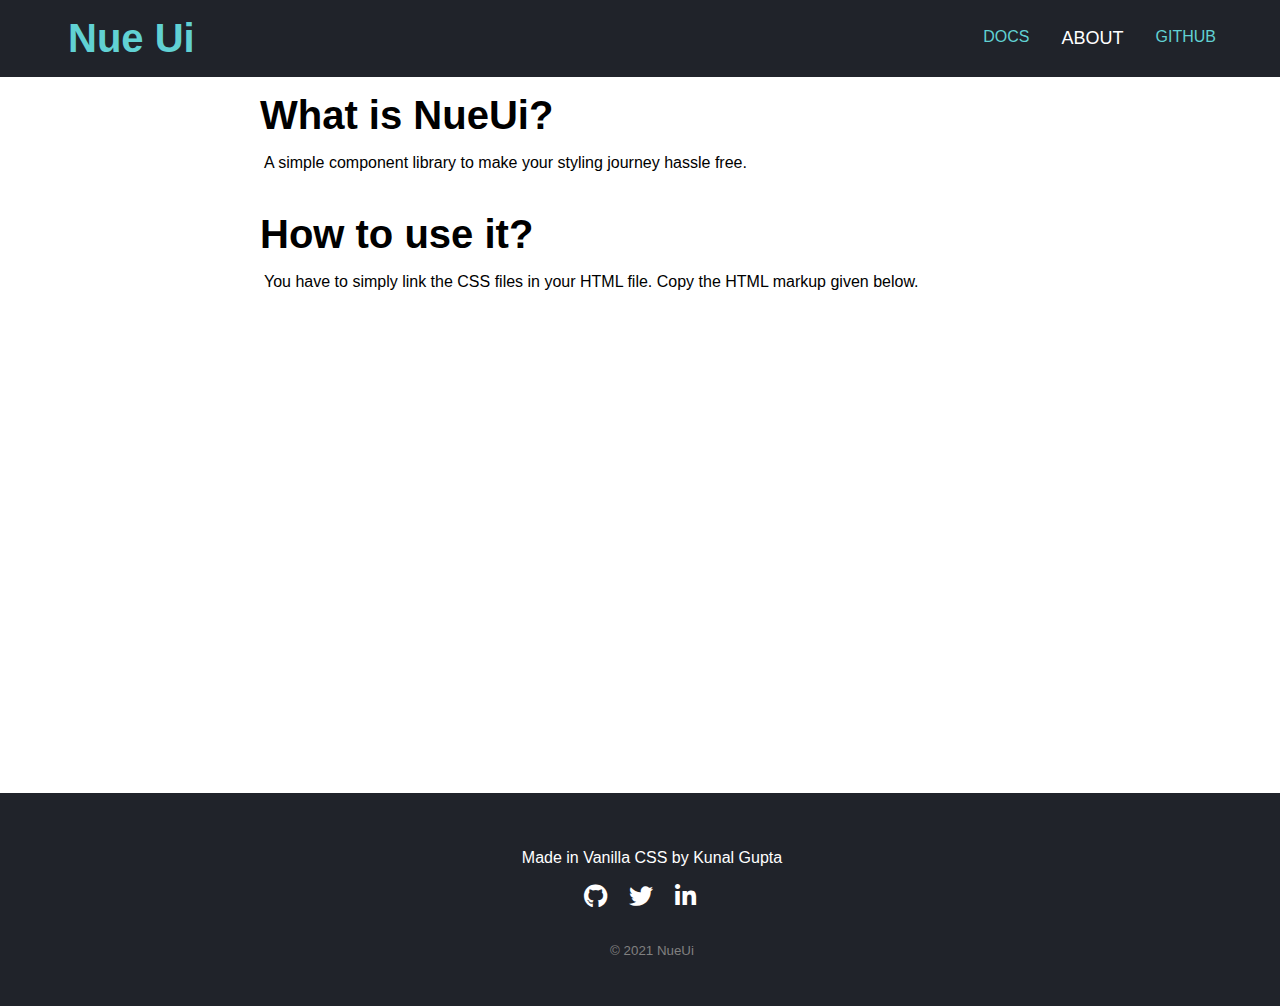
<file: about.html>
<!DOCTYPE html>
<html lang="en">
<head>
    <meta charset="UTF-8">
    <meta http-equiv="X-UA-Compatible" content="IE=edge">
    <meta name="viewport" content="width=device-width, initial-scale=1.0">
    <title>About | NueUI</title>
    <link rel="stylesheet" href="main.css">
    <link rel="stylesheet" href="https://cdnjs.cloudflare.com/ajax/libs/font-awesome/5.15.2/css/all.min.css"/>
    <link rel="stylesheet" href="home.css">
    <link rel="stylesheet" href="about.css">
</head>
<body>
    <div class="nav-container">
        <nav class="nav-wrap" id="back">
        <div class="nav-brand">
            <h1 class="brand-logo">
            Nue <span>Ui</span>
            </h1>
        </div>
        <div class="nav-list-container">
            <ul class="nav-list">
            <li><a href="index.html">DOCS</a></li>
            <li><a href="about.html" class="current">ABOUT</a></li>
            <li><a href="https://github.com/DarkShadow20/nue-comp-lib/tree/development">GITHUB</a></li>
            </ul>
        </div>
        </nav>
    </div>
    <div class="about-container">
        <div class="what-wrap">
            <h1>What is NueUi?</h1>
            <p>A simple component library to make your styling journey hassle free.</p>
        </div>
        <div class="how-wrap">
            <h1 >How to use it?</h1>
            <p>You have to simply link the CSS files in your HTML file. Copy the HTML markup given below.</p>
            <iframe
            src="https://carbon.now.sh/embed?bg=rgba%28171%2C+184%2C+195%2C+1%29&t=seti&wt=none&l=auto&ds=true&dsyoff=20px&dsblur=68px&wc=true&wa=true&pv=56px&ph=56px&ln=false&fl=1&fm=Hack&fs=18px&lh=133%25&si=false&es=2x&wm=false&code=%253Clink%2520rel%253D%2522stylesheet%2522%2520href%253D%2522https%253A%252F%252Fnueui-v1.netlify.app%252Fmain.css%2522%252F%253E"
            style="margin-top: 3rem; overflow:hidden;"
            frameborder="0">
            </iframe>
            
        </div>
    </div>
    <footer>
        <p class="centered-text">
          Made in Vanilla CSS by Kunal Gupta
        </p>
        <ul class="list-non-bullet list-flex">
          <li>
            <a
              class="link"
              href="https://github.com/DarkShadow20/component-lib"
              target="_blank"
              ><i class="fab fa-github"></i
            ></a>
          </li>
          <li>
            <a class="link" href="https://twitter.com/Kun_alGupta" target="_blank"
              ><i class="fab fa-twitter"></i
            ></a>
          </li>
          <li>
            <a
              class="link"
              href="https://www.linkedin.com/in/kunal-gupta-2a635712b/"
              target="_blank"
              ><i class="fab fa-linkedin-in"></i
            ></a>
          </li>
        </ul>
        <p class="small centered-text" style="margin-top: 0.5rem; color: grey">
          &copy; 2021 NueUi
        </p>
      </footer>
</body>
</html>
</file>
<file: main.css>
@import url("css/avatar.css");
@import url("css/alert.css");
@import url("css/badge.css");
@import url("css/button.css");
@import url("css/navbar.css");
@import url("css/list.css");
@import url("css/typo.css");
@import url("css/input.css");
@import url("css/toast.css");
@import url("css/rating.css");
@import url("css/modal.css");
@import url("css/card.css");


 *{
     box-sizing: border-box;
 }

body{
    font-family: -apple-system, BlinkMacSystemFont, "Segoe UI", Roboto, Helvetica, Arial, sans-serif;
    margin-top: 1rem;
}
.main-container{
    width: 100%;
}
.current{
    font-size: 18px;
    color: #fff;
}
</file>
<file: home.css>
* {
    margin: 0;
    padding: 0;
    box-sizing: border-box;
    scroll-behavior: smooth;
}
.heading{
  margin-left:1.2rem;
}
.examples{
  margin-left:0rem;
}
.link{
  margin: 0 0.5rem;
}
p
{
    padding: 1rem 0 0 1.5rem;
}
a
{
    text-decoration: none;
    color: inherit;
}
iframe
{
    width:100%;
    min-height: 50vh;
}
.small{
  color:#fff;
}
.link {
  color: #fff;
}
.nav-container{
  margin-top: -1rem;
}
.nav-wrap {
    background-color: #20232A;
    display: flex;
    justify-content: space-between;
    align-items: center;
    padding: 1rem 3rem;
  }
.brand-logo{
    font-size: 2.5rem;
    color: #61D1D3;
  }
.nav-list {
    padding-inline-start: 0;
    list-style: none;
    display: flex;  
    margin-left: -9rem;
  }
  .nav-list li {
    font-weight: 500;
    margin: 0 1rem;
    cursor: pointer;
    color: #61D1D3;
  }
  .nav-list li:hover {
    color: var(--pri-color);
    transition: 300ms ease;
  }
  .content-container{
   display: grid;
   grid-template-columns: 1fr 5fr ;
   column-gap: 2rem;
  }
  .sidebar{
    position: sticky;
    top: 0;
    padding:1rem;
    border-right: 2px solid rgba(206, 205, 205, 0.548);
    overflow-y: hidden;
    height: 100vh;
    background-color:#F7F7F7;
    width: 15em;
  }
  .sidebar_list {
    margin-left: 2rem;
    padding-inline-start: 0;
    list-style: none;
  }
  .sidebar_list li{
    margin: 0.5rem 0;
    padding:0.5rem 1rem;
    font-weight: bold;
    border-radius: 2rem;
    cursor: pointer;
  }
  .sidebar_list li:hover{
    color: var(--pri-color);
  }
  .main-section{
      margin-top: 0.5rem;
      margin-right: 2rem;
  }
  .alert-collection, .avatar-collection,.badge-collection,.button-collection,.card-collection,.input-collection,.modal-collection,.navigation-collection,.typography-collection{
    margin: 1.2rem 0 0 1.2rem;
    padding: 1.2rem;
    border-top: 2px solid #E4E4E4;
    border-bottom: 2px solid #E4E4E4;
    height: 40em;
  }
  .alert-collection div{
    margin: 1rem;
  }
  .avatar-collection
  {
    height: 40em; 
  }
  .badge-collection {
    height: 29em;
  }
  .badge-collection span{
    margin: 1rem;
  }
  .button-collection{
    height: 53em;
  }
  .button-collection button{
    margin: 0.9rem 0.5rem;
  }
  .card-collection{
    height: 150em;
  }
  .card-collection p{
    padding: 0.5rem 0 0 0;
  }
  .card-collection button{
    margin-top: 1rem;
    margin-left: -0.1rem;
  }
  .input-collection{
    height: 45em;
  }
  .input-collection iframe{
    margin: 1rem 0;
  }
  .modal-collection{
    height: 42em;
  }
  .navigation-collection{
    height: 50em;
  }
  .typography-collection{
    height: 95em;
  }

  footer{
    
    padding: 2.5rem;
    background-color: #000;
    color: #fff;
    background-color: #20232A;

    width: 100%;
  }
  .fa-heart {
    color: var(--pri-color);
  }
  footer p{
    margin-bottom: 0.5rem;
  }
  footer ul{
    width: fit-content;
    /* background-color: yellowgreen; */
    margin: auto;
    font-size: 1.5rem;
  }
  footer li:hover{
    color: var(--pri-color);
    transition: 300ms ease;
  }
  .about-container{
    width: 50rem;
    margin: auto;
  }
  .what-wrap{
    margin: 1rem 0;
  }
  .how-wrap{
    margin: 2.5rem 0 0 0;
  }
  @media only screen and (max-width: 635px) {
    .nav-wrap{
      width: 100%;
    }
    .content-container{
      width: 90%;
      display: flex;
      margin-left: -5rem;
    }
    .brand-logo{
      margin-left: -2rem;
      font-size: 25px;
    }
    .nav-list-container{
      margin-left: 2rem;
    }
  .nav-list-container li{
      margin-left: -0.2rem;
      font-size: 12px;
  }
    .current{
      margin-left: 1rem;
      font-size: 14px;
      margin-right: 0.8rem;
    }
    .sidebar{
      visibility: hidden;
    }
    .main-section{
      width: 100%;
      margin: 0;
    }
    .main-section >section{
      width: 100%;
    }
    .alert-collection{
      width: 100%;
      height: 47em;
    }
    .avatar-collection{
      width: 100%;
      height: 44em;
    }
    .badge-collection{
      margin: 1rem;
      height: 35rem;
    }
    .button-collection{
      width: 100%;
      height: 60em;
    }
    .card-collection{
      width: 100%;
      height: 232em;
    }
    .input-collection{
      width: 100%;
      height: 49em;
    }
    .modal-collection{
      height: 44em;
      width: 100%;
    }
    .navigation-collection{
      height: 45em;
      width: 100%;
    }
    .typography-collection{
      width: 100%;
      height: 92em;
    }
    .nav-bar .Logo{
      margin-left: -2rem;
      font-size: 0.9rem;
    }
    .nav-bar li{
      padding: 0.5rem;
      font-size: 0.7rem;
    }
    .nav-wrapper-2 .Logo{
      margin-left: -2rem;
      font-size: 0.9rem;
    }
    .nav-wrapper-2 li{
      padding: 0.5rem;
      font-size: 0.7rem;
    }
    .nav-wrapper-3 .logo{
      margin-left: -2rem;
      font-size: 0.9rem;
    }
    .nav-wrapper-3 li{
      padding: 0.5rem;
      font-size: 0.7rem;
    }
    .nav-wrapper-3 .search-wrapper_input{
      width: 10%;
    }
    footer{
      margin: 0;
      width: 100%;
    }
  }
</file>
<file: about.css>
@media only screen and (max-width: 635px) {
    .about-container{
        width: 100%;
    }
    .nav-wrap{
        width: 100%;
    }
    .brand-logo{
        margin-left: -2rem;
        font-size: 25px;
    }
    .nav-list-container{
        margin-left: 2rem;
    }
    .nav-list-container li{
        margin-left: -1rem;
        font-size: 12px;
    }
    .current{
        margin-left: 1rem;
        font-size: 14px;
        margin-right: 1rem;
    }
    footer{
        margin-left: 0;
        width: 100%;
    }
    .what-wrap{
        width: 90%;
        margin-left: 1.3rem;
    }
    .how-wrap{
        width: 90%;
        margin-left: 1.3rem;
    }
}
</file>
